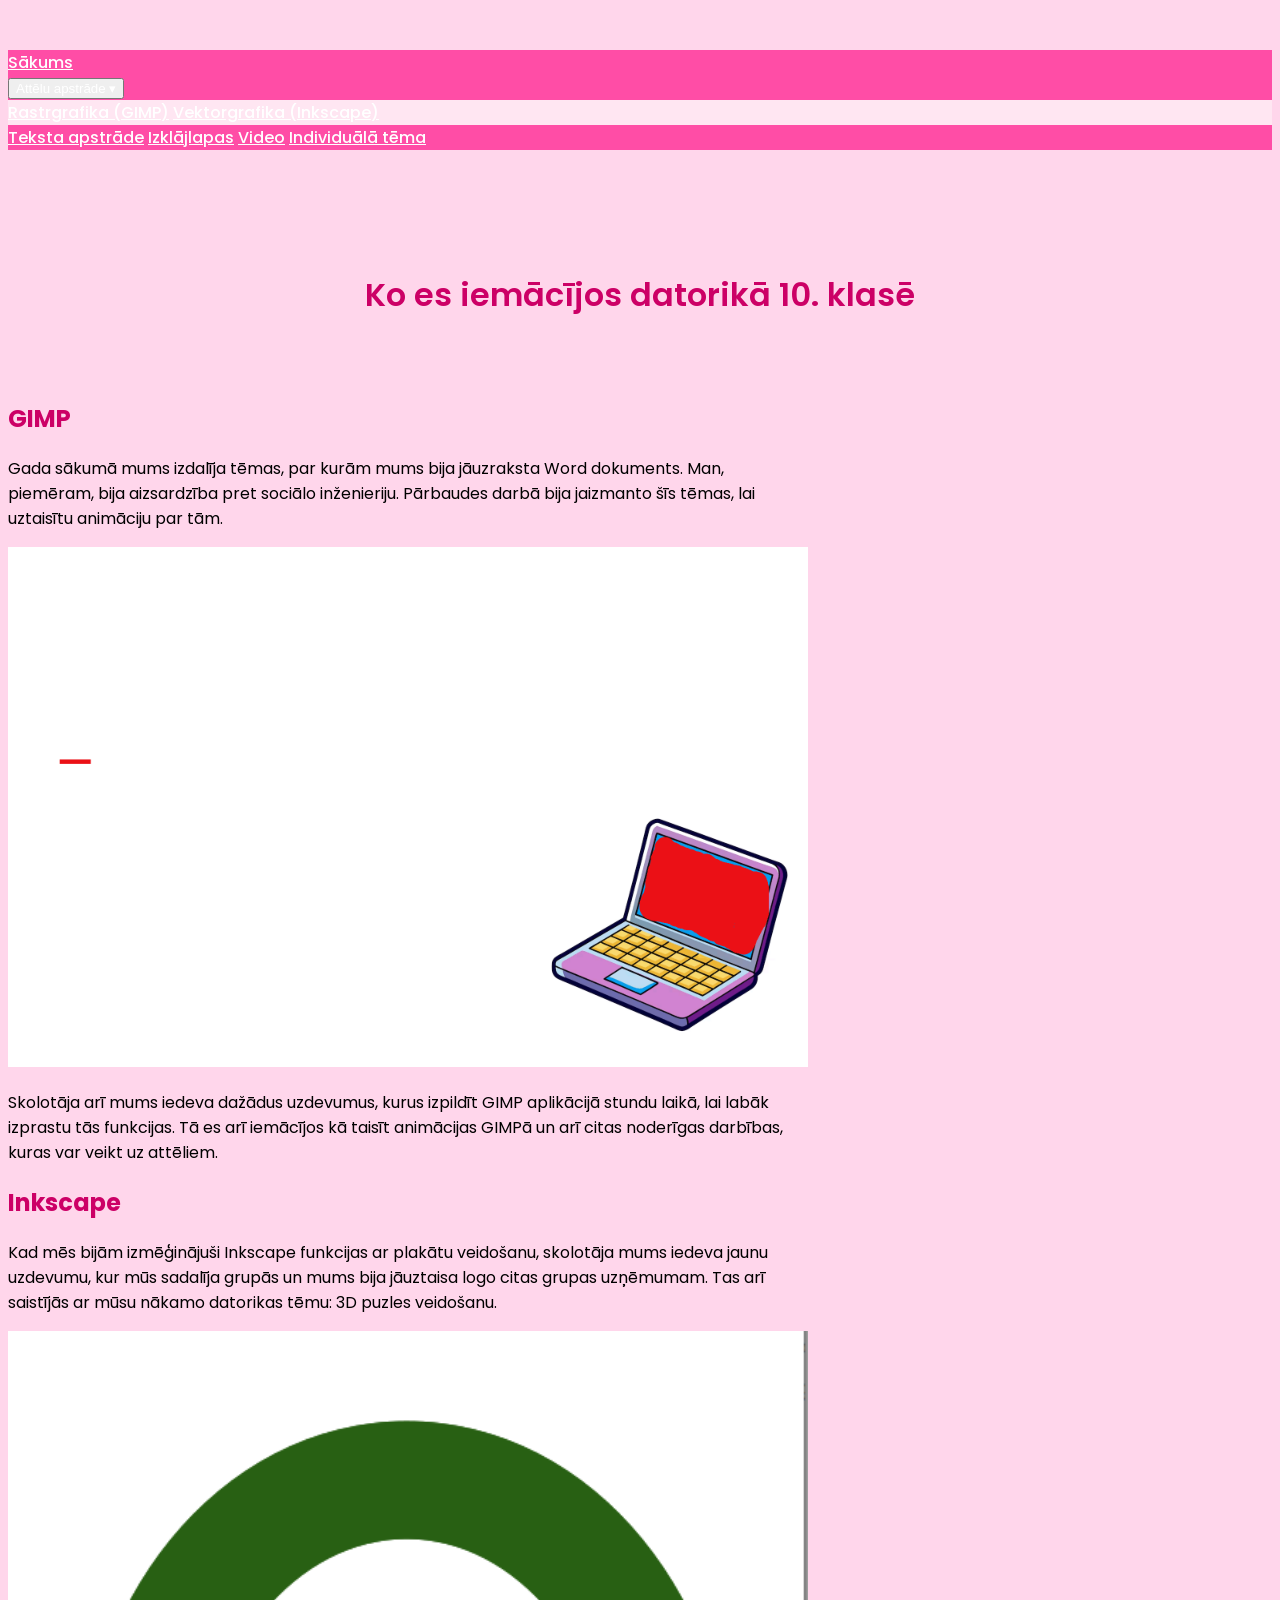
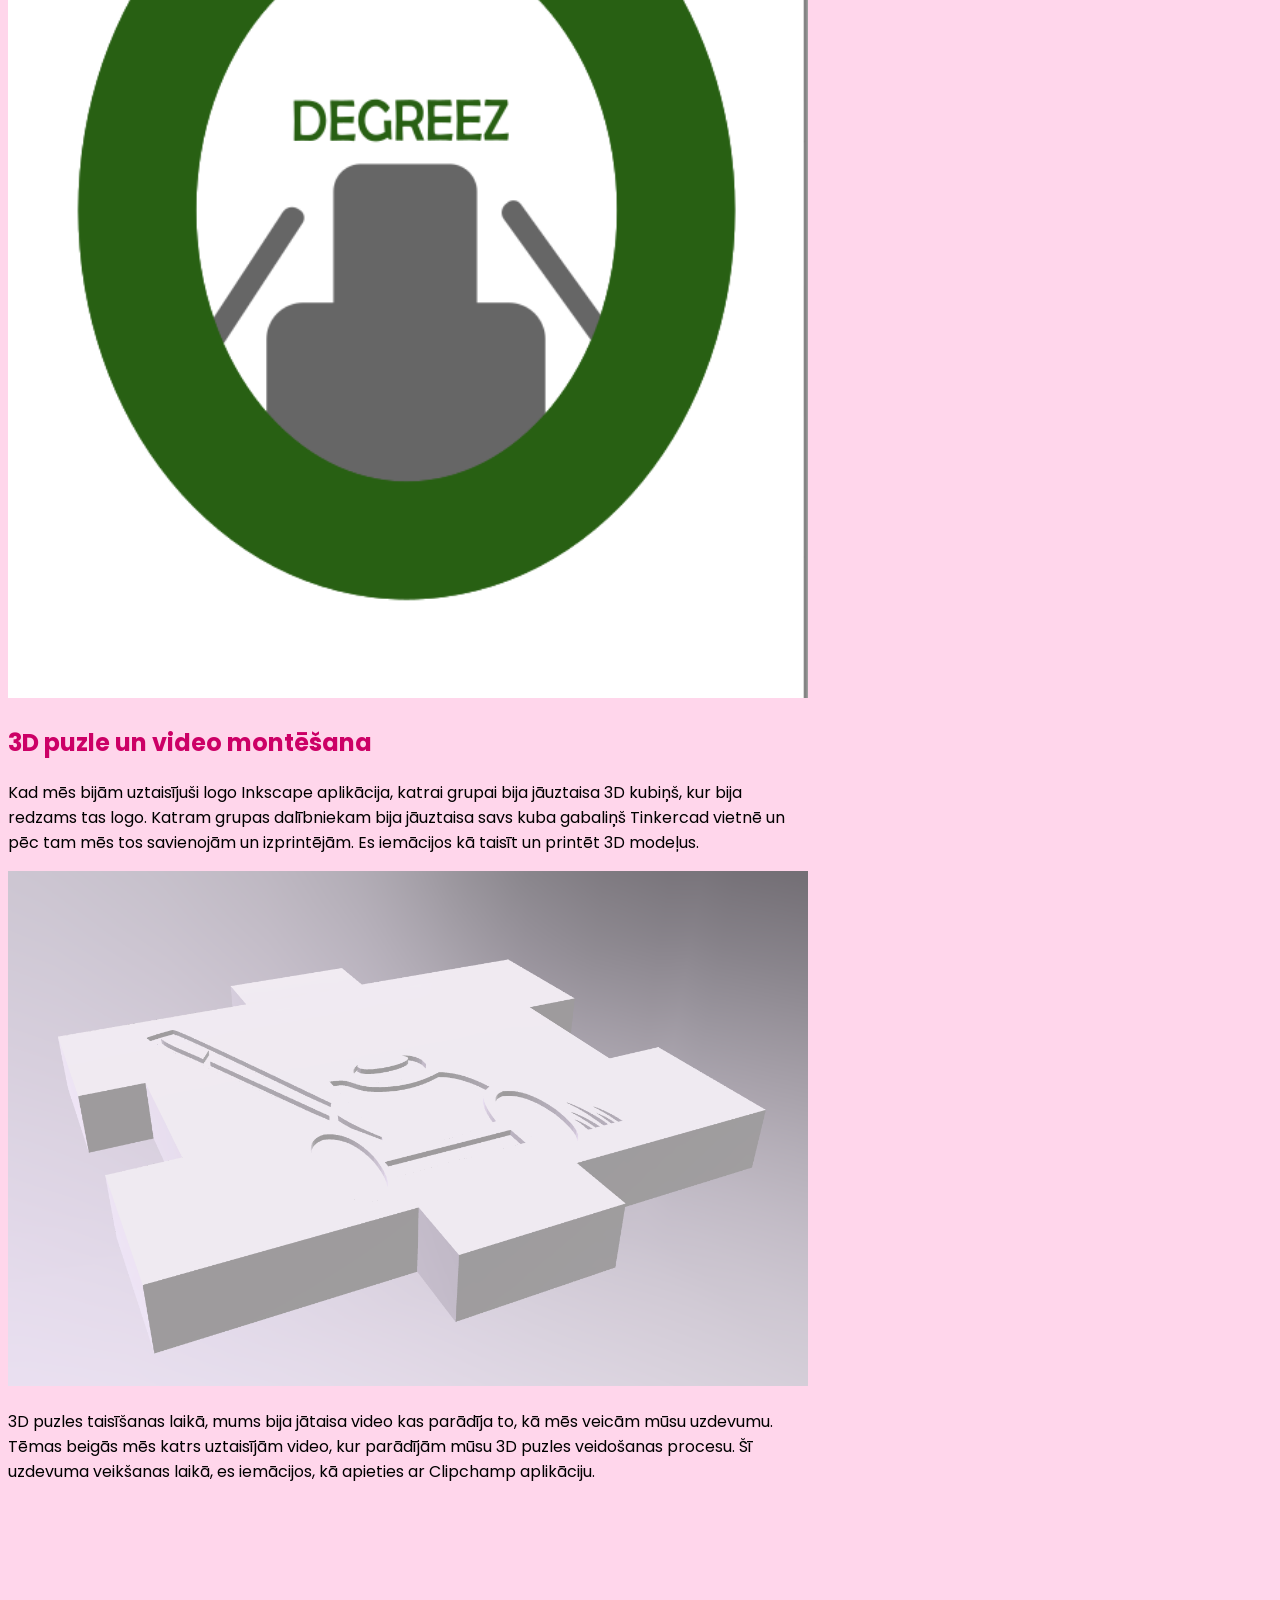
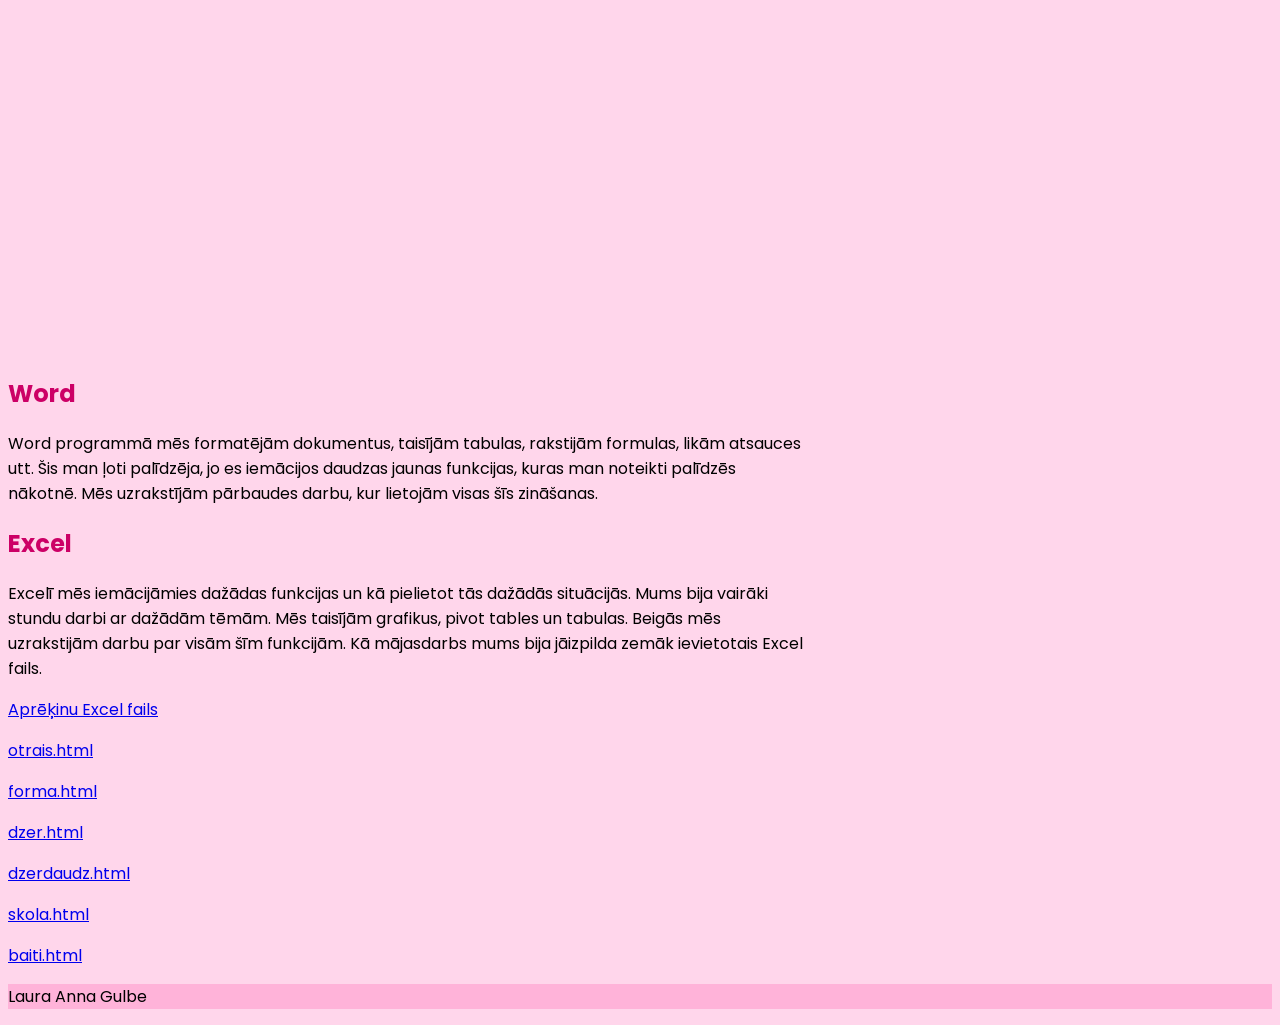
<file: index.html>
<!DOCTYPE html>
<html lang="lv">
<head>
<title>Laura - Datorika 10.klase</title>
<meta charset="UTF-8">
<meta name="viewport" content="width=device-width, initial-scale=1">

<link rel="stylesheet" href="https://www.w3schools.com/w3css/5/w3.css">

<link rel="stylesheet" href="https://fonts.googleapis.com/css2?family=Poppins:wght@300;400;600&display=swap">
<link rel="stylesheet" href="CSS/mansStils.css">

<style>
body {
  margin-top: 50px;
}
</style>

</head>

<body>

<!-- Menu -->
<div class="w3-top">
  <div class="w3-bar custom-nav">

    <a href="#" class="w3-bar-item w3-button">Sākums</a>

    <!-- Dropdown -->
    <div class="w3-dropdown-hover">
      <button class="w3-button">Attēlu apstrāde ▾</button>
      <div class="w3-dropdown-content w3-bar-block w3-pink">
        <a href="#gimp" class="w3-bar-item w3-button">Rastrgrafika (GIMP)</a>
        <a href="#inkscape" class="w3-bar-item w3-button">Vektorgrafika (Inkscape)</a>
      </div>
    </div>

    <a href="#word" class="w3-bar-item w3-button">Teksta apstrāde</a>
    <a href="#excel" class="w3-bar-item w3-button">Izklājlapas</a>
    <a href="#video" class="w3-bar-item w3-button">Video</a>

    <a href="otrais.html" class="w3-bar-item w3-button">Individuālā tēma</a>

  </div>
</div>

<!-- Header text -->
<header>
<h1>Ko es iemācījos datorikā 10. klasē</h1>
</header>

<!-- GIMP -->
<div id="gimp" class="w3-content w3-padding-64" style="max-width:800px">
<h2 class="w3-center section-title">GIMP</h2>

<p>Gada sākumā mums izdalīja tēmas, par kurām mums bija jāuzraksta Word dokuments. Man, piemēram, bija aizsardzība pret sociālo inženieriju. Pārbaudes darbā bija jaizmanto šīs tēmas, lai uztaisītu animāciju par tām. </p>
<div style="text-align:center;">
  <img src="Images/animacija gimp.gif" style="width:100%" class="w3-margin-top">
</div>
<p>Skolotāja arī mums iedeva dažādus uzdevumus, kurus izpildīt GIMP aplikācijā stundu laikā, lai labāk izprastu tās funkcijas. Tā es arī iemācījos kā taisīt animācijas GIMPā un arī citas noderīgas darbības, kuras var veikt uz attēliem. </p>
</div>

<!-- Inkscape -->
<div id="inkscape" class="w3-content w3-padding-64" style="max-width:800px">
<h2 class="w3-center section-title">Inkscape</h2>

<p>Kad mēs bijām izmēģinājuši Inkscape funkcijas ar plakātu veidošanu, skolotāja mums iedeva jaunu uzdevumu, kur mūs sadalīja grupās un mums bija jāuztaisa logo citas grupas uzņēmumam. Tas arī saistījās ar mūsu nākamo datorikas tēmu: 3D puzles veidošanu.</p>
<div style="text-align:center;">
  <img src="Images/degreez.png" style="width:100%" class="w3-margin-top">
</div>
</div>

<!-- Video -->
<div id="video" class="w3-content w3-padding-64" style="max-width:800px">
<h2 class="w3-center section-title">3D puzle un video montēšana</h2>

<p>Kad mēs bijām uztaisījuši logo Inkscape aplikācija, katrai grupai bija jāuztaisa 3D kubiņš, kur bija redzams tas logo. Katram grupas dalībniekam bija jāuztaisa savs kuba gabaliņš Tinkercad vietnē un pēc tam mēs tos savienojām un izprintējām. Es iemācijos kā taisīt un printēt 3D modeļus. </p>
<div style="text-align:center;">
  <img src="Images/gabalins.png" style="width:100%" class="w3-margin-top">
</div>
<p>3D puzles taisīšanas laikā, mums bija jātaisa video kas parādīja to, kā mēs veicām mūsu uzdevumu. Tēmas beigās mēs katrs uztaisījām video, kur parādījām mūsu 3D puzles veidošanas procesu. Šī uzdevuma veikšanas laikā, es iemācijos, kā apieties ar Clipchamp aplikāciju.</p>
<div class="w3-center">
<iframe src="https://www.youtube.com/embed/5rHNWwRowMo?si=zs0S5zMl4u5hb5Gb" title="YouTube video player" frameborder="0" allow="accelerometer; autoplay; clipboard-write; encrypted-media; gyroscope; picture-in-picture; web-share" referrerpolicy="strict-origin-when-cross-origin" style="width:100%; height:450px;" allowfullscreen></iframe>
</div>
</div>

<!-- Word -->
<div id="word" class="w3-content w3-padding-64" style="max-width:800px">
<h2 class="w3-center section-title">Word</h2>

<p>Word programmā mēs formatējām dokumentus, taisījām tabulas, rakstijām formulas, likām atsauces utt. Šis man ļoti palīdzēja, jo es iemācijos daudzas jaunas funkcijas, kuras man noteikti palīdzēs nākotnē. Mēs uzrakstījām pārbaudes darbu, kur lietojām visas šīs zināšanas. </p>
</div>

<!-- Excel -->
<div id="excel" class="w3-content w3-padding-64" style="max-width:800px">
<h2 class="w3-center section-title">Excel</h2>

<p>Excelī mēs iemācijāmies dažādas funkcijas un kā pielietot tās dažādās situācijās. Mums bija vairāki stundu darbi ar dažādām tēmām. Mēs taisījām grafikus, pivot tables un tabulas. Beigās mēs uzrakstijām darbu par visām šīm funkcijām. Kā mājasdarbs mums bija jāizpilda zemāk ievietotais Excel fails.</p>
<a href="JS/aprēķini_1.xlsx" download="aprēķini_1.xslx">Aprēķinu Excel fails</a>
</div>

<p><a href="otrais.html">otrais.html</a></p>
<p><a href="JS/forma.html">forma.html</a></p>
<p><a href="JS/dzer.html">dzer.html</a></p>
<p><a href="JS/dzerdaudz.html">dzerdaudz.html</a></p>
<p><a href="skola.html">skola.html</a></p>
<p><a href="baiti.html">baiti.html</a></p>

<!-- Footer -->
<footer class="w3-center w3-padding-32" style="background:#ffb3d9">
<p>Laura Anna Gulbe</p>
</footer>

</body>
</html>
</file>
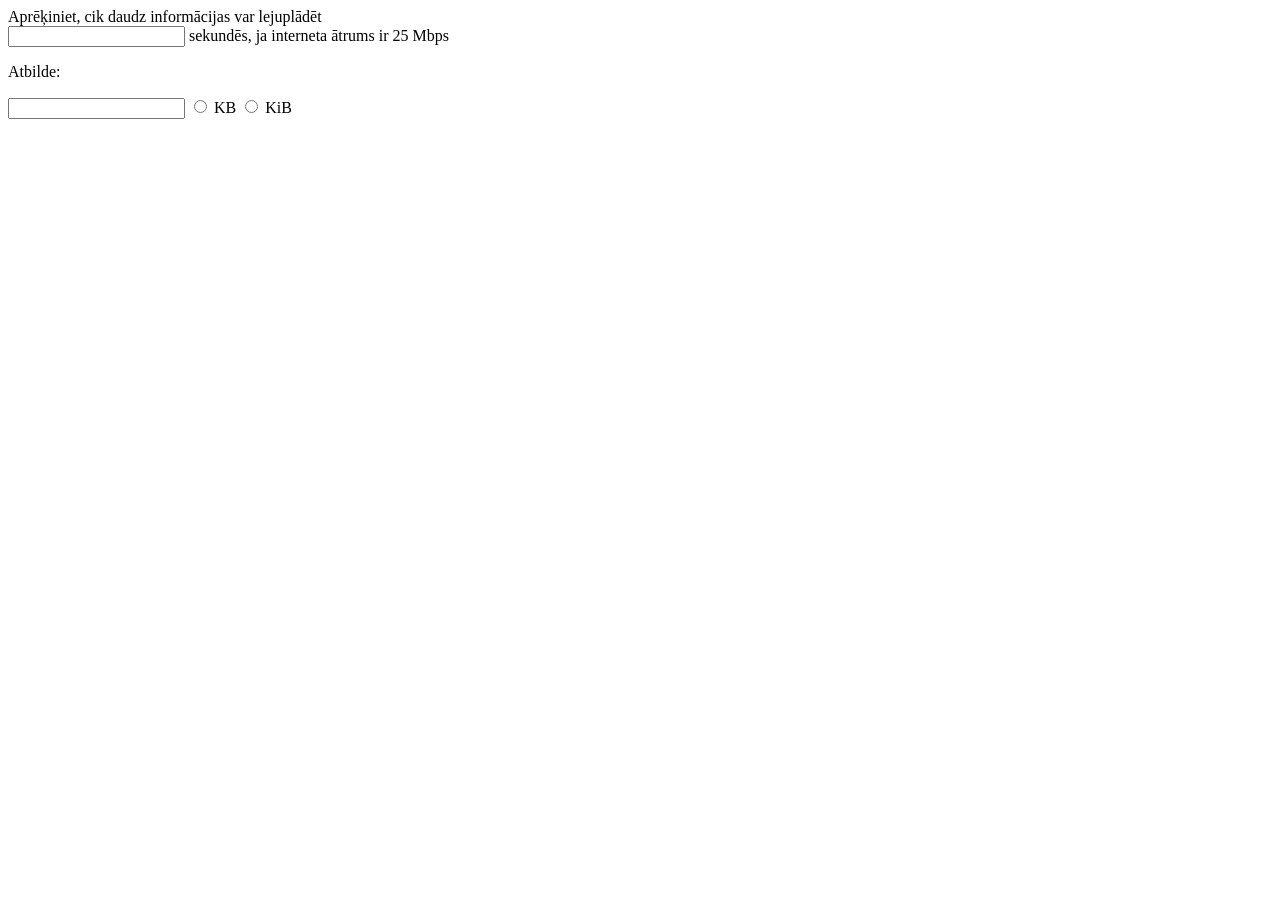
<file: baiti.html>
<!DOCTYPE html>
<!--
Click nbfs://nbhost/SystemFileSystem/Templates/Licenses/license-default.txt to change this license
Click nbfs://nbhost/SystemFileSystem/Templates/ClientSide/html.html to edit this template
-->
<html>
    <head>
        <title>baiti</title>
        <meta charset="UTF-8">
        <meta name="viewport" content="width=device-width, initial-scale=1.0">
    </head>
    <body>
        <form>
            <label for="sek">Aprēķiniet, cik daudz informācijas var lejuplādēt</label><br>
           <input type="number">
           <label>sekundēs, ja interneta ātrums ir 25 Mbps</label><br>
           <p>Atbilde:</p>
           <input type="number" id="cik">
           <input type="radio" id="KB">
           <label for="KB">KB</label>
           <input type="radio" id="KiB">
           <label for="KiB">KiB</label><br><br>
        </form>
    </body>
</html>
</file>
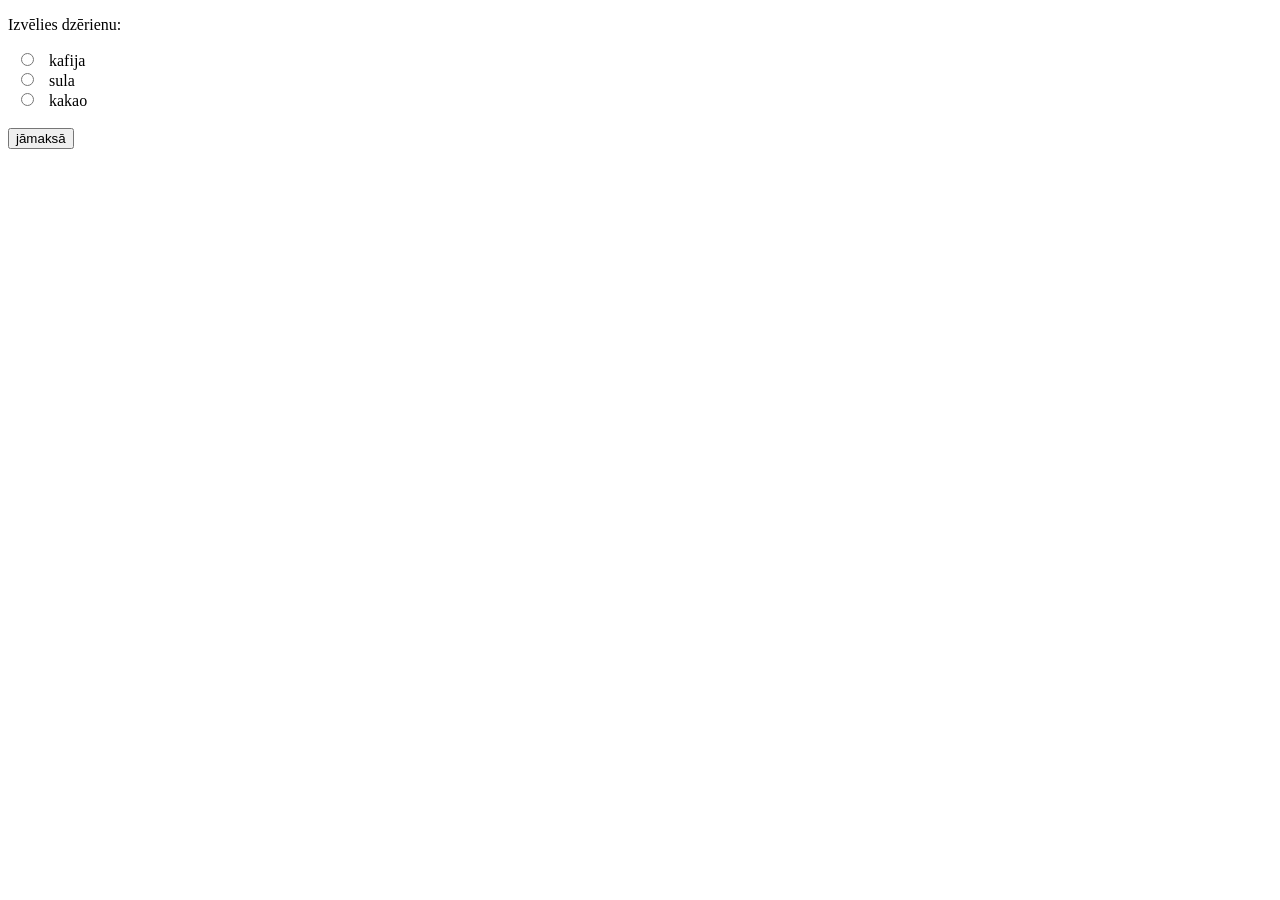
<file: dzer.html>
<!DOCTYPE html>
<html lang="lv">
<html>
<head>
<meta charset="UTF-8">
<meta name="viewport" content="width=device-width, initial-scale=1">
</head>
<body>
<script>
function maksa(){
	let dz = document.getElementsByName('drink');
    for(i = 0; i < dz.length; i++) {
       if(dz[i].checked)
      	document.getElementById("poga").value=dz[i].value;
	}
 }   
</script>
<p>Izvēlies dzērienu:</p>
<form>
  <input type="radio" id="kafija" name="drink" value="3.60">
  <label for="kafija">kafija</label><br>
  <input type="radio" id="sula" name="drink" value="2.50">
  <label for="sula">sula</label><br>
  <input type="radio" id="kakao" name="drink" value="3.20">
  <label for="kakao">kakao</label><br><br>
  <input type="button" id="poga" value="jāmaksā" onclick="maksa()">
</form> 
</body>
</html>
</file>
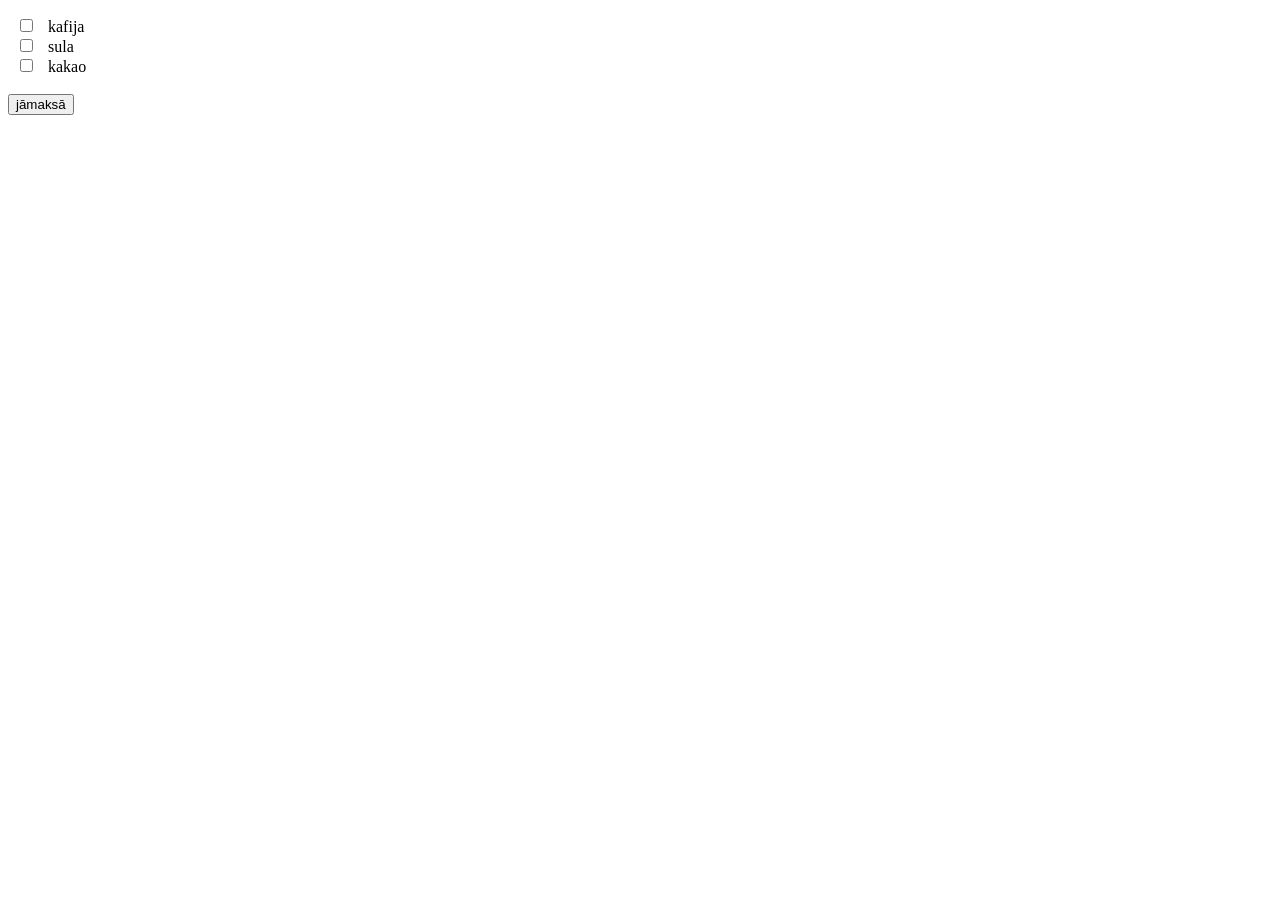
<file: dzerdaudz.html>
<!DOCTYPE html>
<html lang="lv">
<html>
<head>
<meta charset="UTF-8">
<meta name="viewport" content="width=device-width, initial-scale=1">
</head>
<body>
<script>
function maksa(){
	let dz = document.getElementsByTagName('input');
    let sum=0;
    for(i = 0; i < dz.length-1; i++) {
       if(dz[i].checked) sum+=Number(dz[i].value);
    }
    document.getElementById("maksa").innerHTML="Jāmaksā "+sum;
 }   
</script>
<p id="maksa"></p>
<form>
  <input type="checkbox" id="kafija" name="kafija" value="3.60">
  <label for="kafija">kafija</label><br>
  <input type="checkbox" id="sula"  name="sula" value="2.50">
  <label for="sula">sula</label><br>
  <input type="checkbox" id="kakao" name="kakao" value="3.20">
  <label for="kakao">kakao</label><br><br>
  <input type="button" id="poga" value="jāmaksā" onclick="maksa()">
</form> 
</body>
</html>
</file>
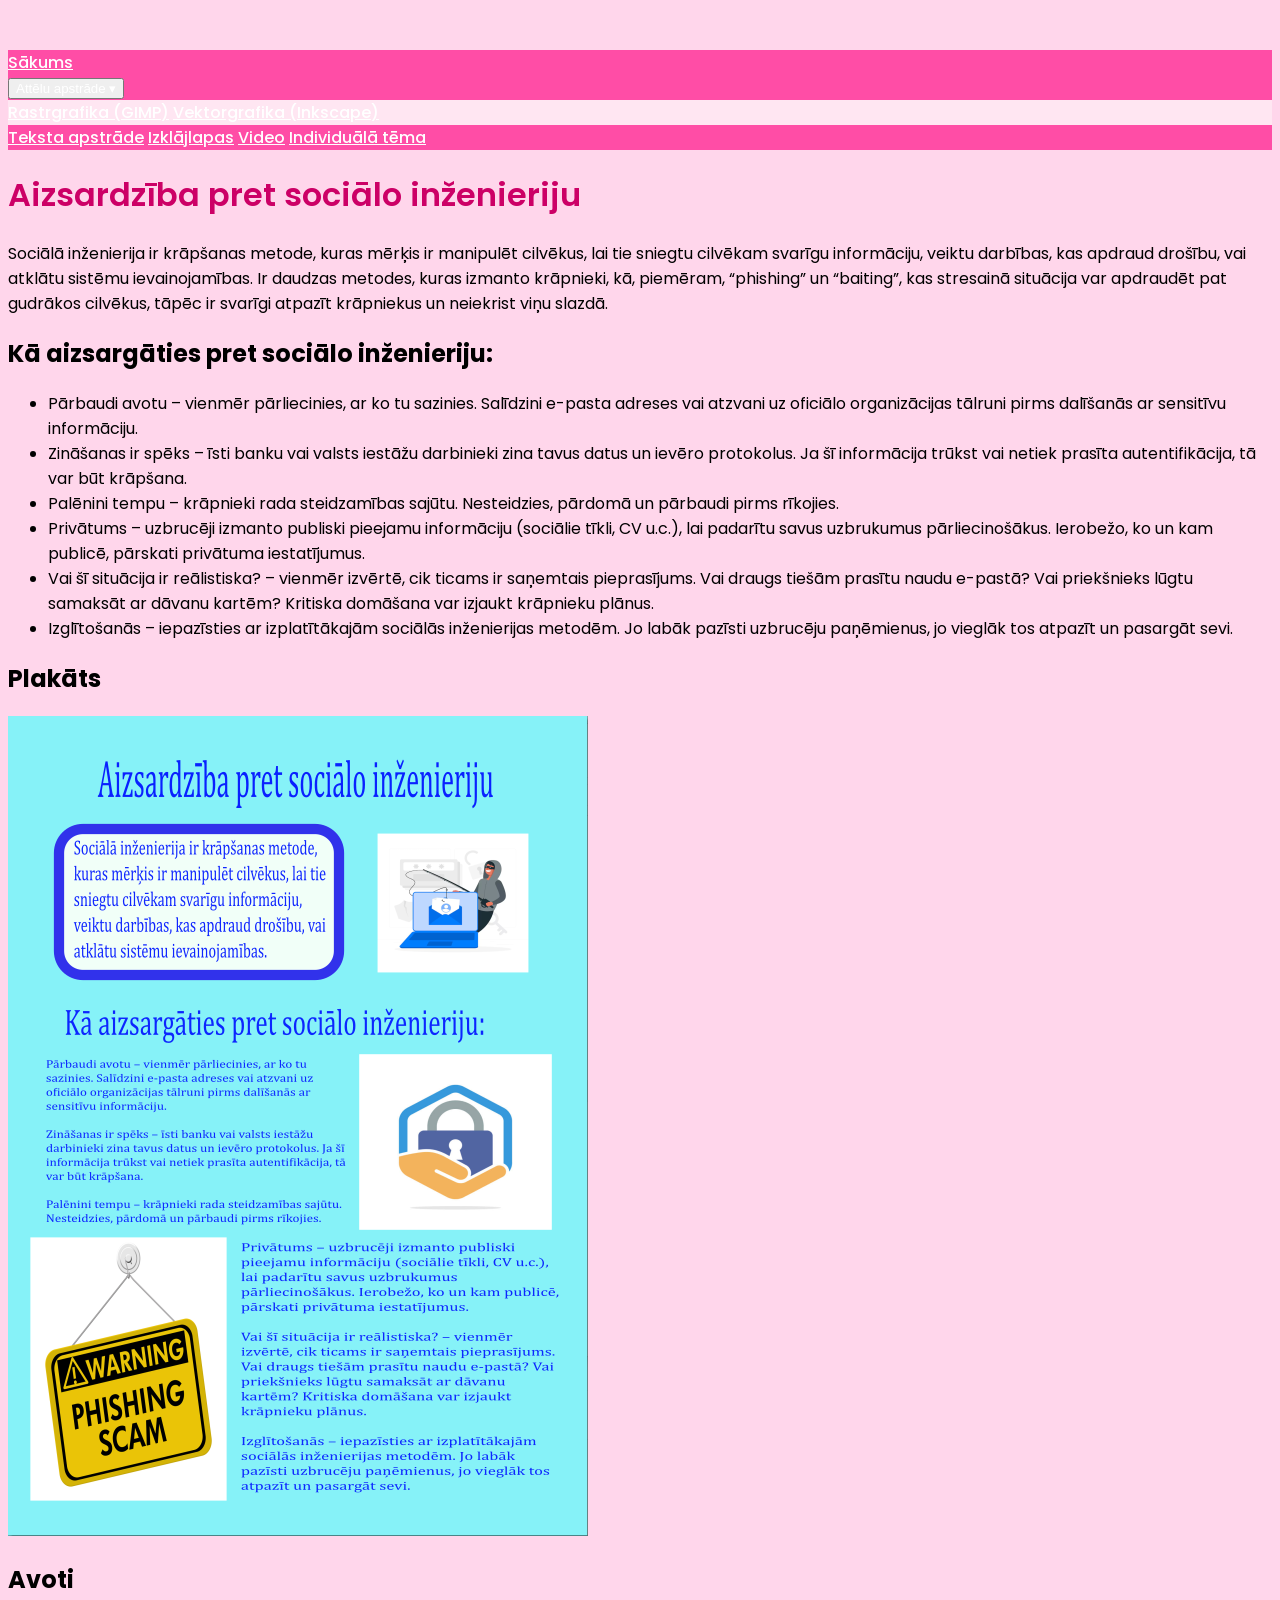
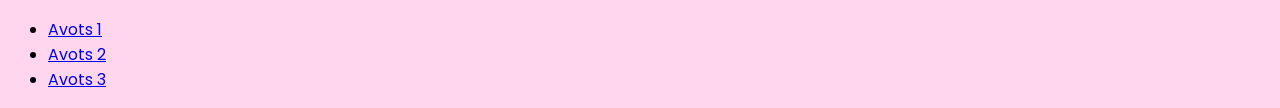
<file: otrais.html>
<!DOCTYPE html>
<!--
Click nbfs://nbhost/SystemFileSystem/Templates/Licenses/license-default.txt to change this license
Click nbfs://nbhost/SystemFileSystem/Templates/ClientSide/html.html to edit this template
-->
<html>
    <head>
        <link rel="stylesheet" href="CSS/mansStils.css">
        <title>otrais</title>
        <meta charset="UTF-8">
        <meta name="viewport" content="width=device-width, initial-scale=1.0">
        <link rel="stylesheet" href="https://www.w3schools.com/w3css/5/w3.css">

<link rel="stylesheet" href="https://fonts.googleapis.com/css2?family=Poppins:wght@300;400;600&display=swap">
<link rel="stylesheet" href="CSS/mansStils.css">

<style>
body {
  margin-top: 50px;
}
</style>
    </head>
    <body>
        <div class="w3-top">
  <div class="w3-bar custom-nav">

    <a href="#" class="w3-bar-item w3-button">Sākums</a>

    <!-- Dropdown -->
    <div class="w3-dropdown-hover">
      <button class="w3-button">Attēlu apstrāde ▾</button>
      <div class="w3-dropdown-content w3-bar-block w3-pink">
        <a href="index.html#gimp" class="w3-bar-item w3-button">Rastrgrafika (GIMP)</a>
        <a href="index.html#inkscape" class="w3-bar-item w3-button">Vektorgrafika (Inkscape)</a>
      </div>
    </div>

    <a href="index.html#word" class="w3-bar-item w3-button">Teksta apstrāde</a>
    <a href="index.html#excel" class="w3-bar-item w3-button">Izklājlapas</a>
    <a href="index.html#video" class="w3-bar-item w3-button">Video</a>
    <a href="otrais.html" class="w3-bar-item w3-button">Individuālā tēma</a>


  </div>
</div>
        <h1>Aizsardzība pret sociālo inženieriju</h1>

<section>
  <p>Sociālā inženierija ir krāpšanas metode, kuras mērķis ir manipulēt cilvēkus, lai tie sniegtu cilvēkam svarīgu informāciju, veiktu darbības, kas apdraud drošību, vai atklātu sistēmu ievainojamības.

Ir daudzas metodes, kuras izmanto krāpnieki, kā, piemēram, “phishing” un “baiting”, kas stresainā situācija var apdraudēt pat gudrākos cilvēkus, tāpēc ir svarīgi atpazīt krāpniekus un neiekrist viņu slazdā.</p>

<h2>Kā aizsargāties pret sociālo inženieriju​: </h2>
<ul>

<li>Pārbaudi avotu – vienmēr pārliecinies, ar ko tu sazinies. Salīdzini e-pasta adreses vai atzvani uz oficiālo organizācijas tālruni pirms dalīšanās ar sensitīvu informāciju. </li>

<li>Zināšanas ir spēks – īsti banku vai valsts iestāžu darbinieki zina tavus datus un ievēro protokolus. Ja šī informācija trūkst vai netiek prasīta autentifikācija, tā var būt krāpšana. </li>

<li>Palēnini tempu – krāpnieki rada steidzamības sajūtu. Nesteidzies, pārdomā un pārbaudi pirms rīkojies. </li>

<li>Privātums – uzbrucēji izmanto publiski pieejamu informāciju (sociālie tīkli, CV u.c.), lai padarītu savus uzbrukumus pārliecinošākus. Ierobežo, ko un kam publicē, pārskati privātuma iestatījumus. </li>

<li>Vai šī situācija ir reālistiska? – vienmēr izvērtē, cik ticams ir saņemtais pieprasījums. Vai draugs tiešām prasītu naudu e-pastā? Vai priekšnieks lūgtu samaksāt ar dāvanu kartēm? Kritiska domāšana var izjaukt krāpnieku plānus.</li> 

<li>Izglītošanās – iepazīsties ar izplatītākajām sociālās inženierijas metodēm. Jo labāk pazīsti uzbrucēju paņēmienus, jo vieglāk tos atpazīt un pasargāt sevi.</li>
    </ul>
</section>

<section>
  <h2>Plakāts</h2>
  <img src="Images/plakats.png" alt="Plakāts">
</section>
    <h2>Avoti</h2>
<ul>
  <li><a href="https://www.cmu.edu/iso/aware/dont-take-the-bait/social-engineering.html" target="_blank">Avots 1</a></li>
  <li><a href="https://www.terranovasecurity.com/blog/examples-of-social-engineering-attacks" target="_blank">Avots 2</a></li>
  <li><a href="https://blogs.stickmancyber.com/cybersecurity-blog/6-ways-to-prevent-social-engineering-attacks" target="_blank">Avots 3</a></li>
</ul>
    </body>
</html>
</file>
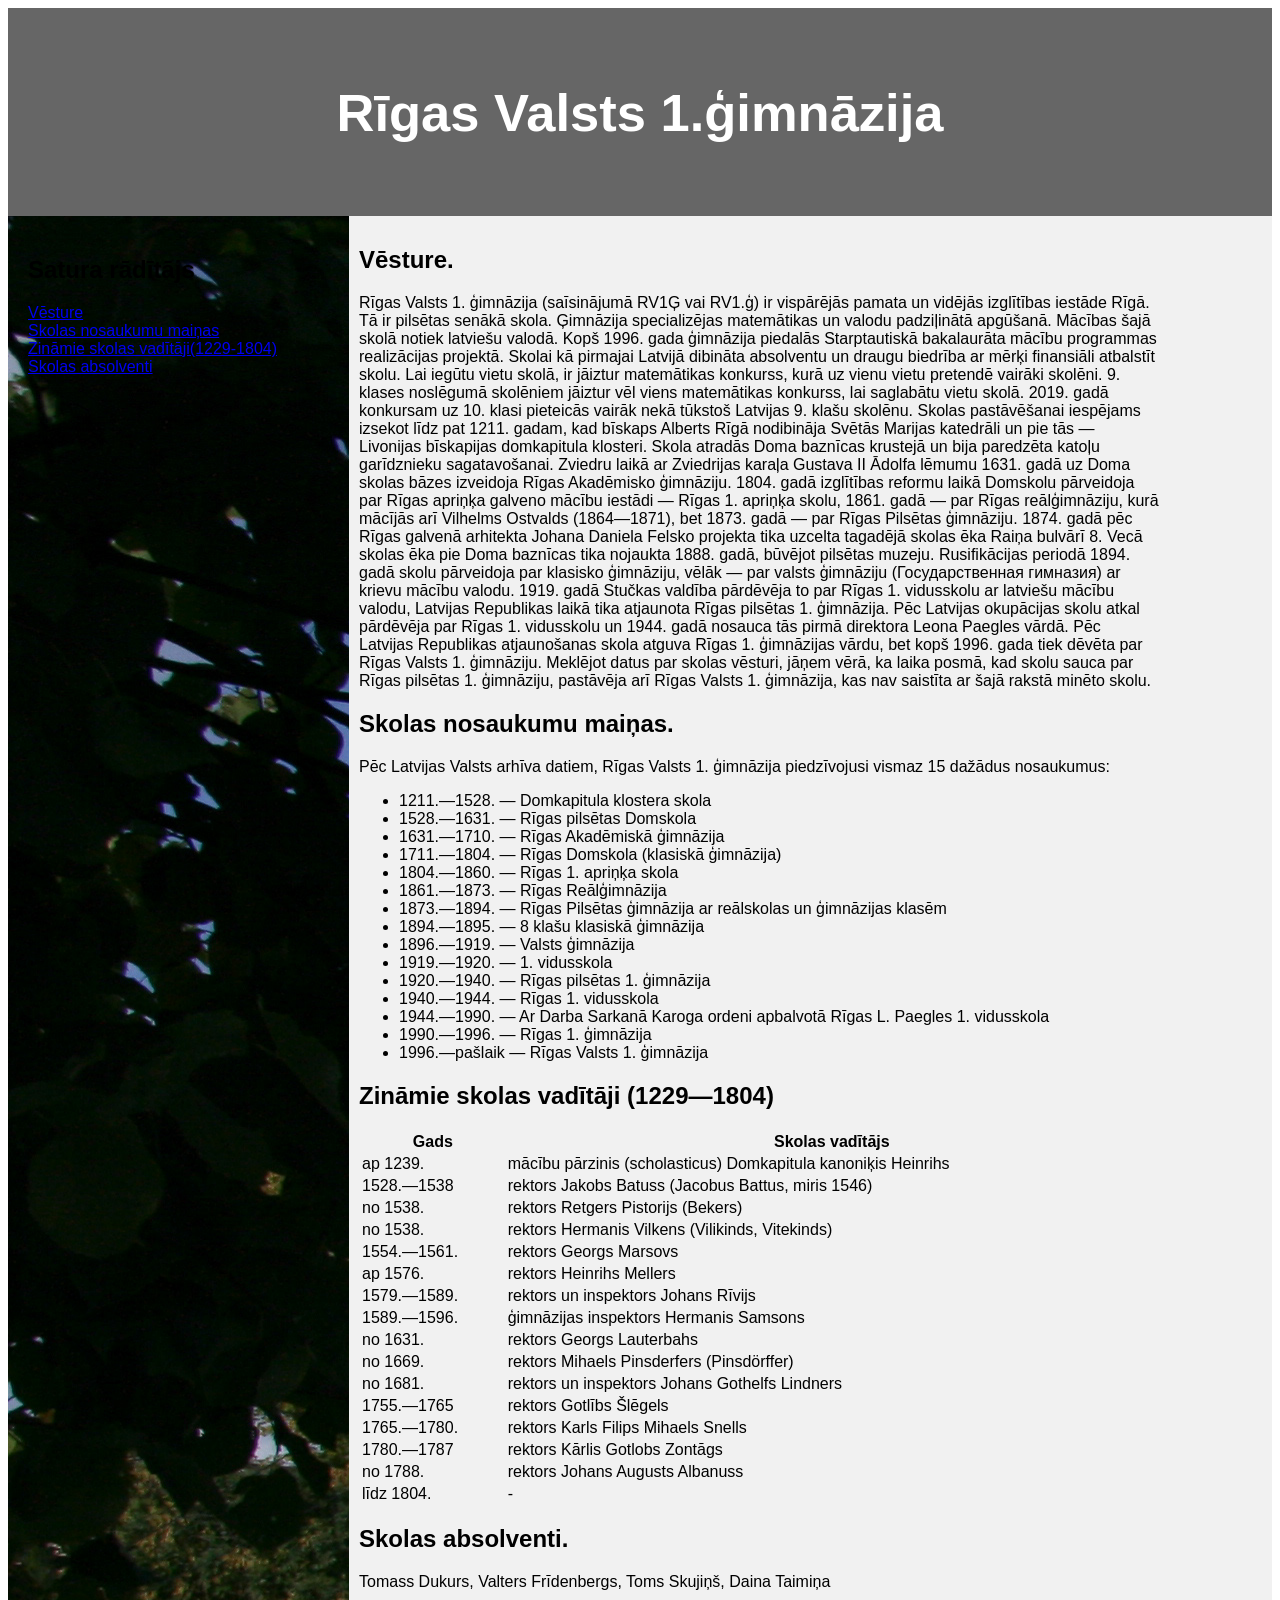
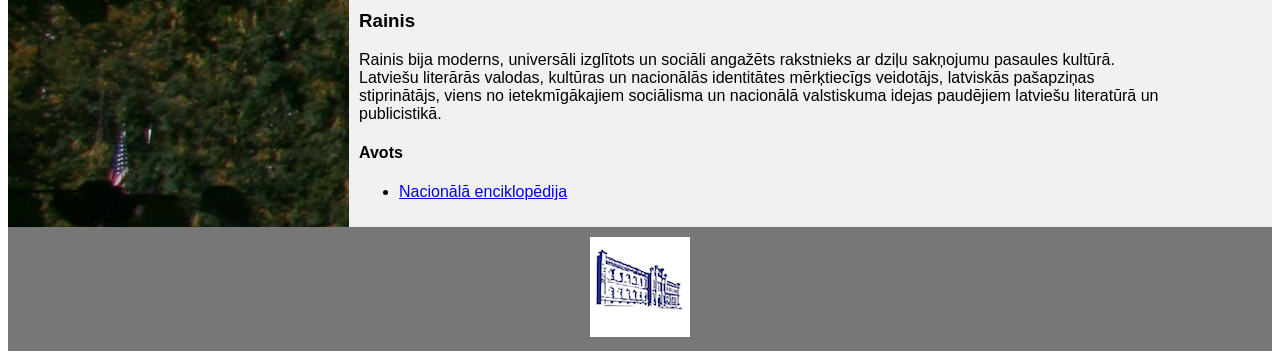
<file: skola.html>
<!DOCTYPE html>
<!--
Click nbfs://nbhost/SystemFileSystem/Templates/Licenses/license-default.txt to change this license
Click nbfs://nbhost/SystemFileSystem/Templates/ClientSide/html.html to edit this template
-->

<html lang="en">
<head>
<title>CSS Template</title>
<meta charset="utf-8">
<meta name="viewport" content="width=device-width, initial-scale=1">
<style>
* {
  box-sizing: border-box;
}

body {
  font-family: Arial, Helvetica, sans-serif;
}

/* Style the header */
header {
  background-color: #666;
  padding: 30px;
  text-align: center;
  font-size: 35px;
  color: white;
}

/* Container for flexboxes */
section {
  display: -webkit-flex;
  display: flex;
}

/* Style the navigation menu */
nav {
  -webkit-flex: 1;
  -ms-flex: 1;
  flex: 1;
  background: #ccc;
  padding: 20px;
  background-image: url('Images/skola.jpg');
  background-repeat: repeat-3;
}

/* Style the list inside the menu */
nav ul {
  list-style-type: none;
  padding: 0;
}

/* Style the content */
article {
  -webkit-flex: 3;
  -ms-flex: 3;
  flex: 3;
  background-color: #f1f1f1;
  padding: 10px;
}

/* Style the footer */
footer {
  background-color: #777;
  padding: 10px;
  text-align: center;
  color: white;
}

/* Responsive layout - makes the menu and the content (inside the section) sit on top of each other instead of next to each other */
@media (max-width: 600px) {
  section {
    -webkit-flex-direction: column;
    flex-direction: column;
  }

table, th, td {
  border:1px solid black;
}
</style>
</head>
<body>

<header>
  <h2>Rīgas Valsts 1.ģimnāzija</h2>
</header>

<section>
  <nav>
      <h2>Satura rādītājs</h2>
    <ul>
      <li><a href="#vesture">Vēsture</a></li>
      <li><a href="#nosaukumi">Skolas nosaukumu maiņas</a></li>
      <li><a href="#vaditaji">Zināmie skolas vadītāji(1229-1804)</a></li>
      <li><a href="#absolventi">Skolas absolventi</a></li>
    </ul>
  </nav>
  
  <article>
<div id="vesture" class="w3-content w3-padding-64" style="max-width:800px">
      <h2>Vēsture.</h2> 
<p>Rīgas Valsts 1. ģimnāzija (saīsinājumā RV1Ģ vai RV1.ģ) ir vispārējās pamata un vidējās izglītības iestāde Rīgā. Tā ir pilsētas senākā skola. Ģimnāzija specializējas matemātikas un valodu padziļinātā apgūšanā. Mācības šajā skolā notiek latviešu valodā. Kopš 1996. gada ģimnāzija piedalās Starptautiskā bakalaurāta mācību programmas realizācijas projektā. Skolai kā pirmajai Latvijā dibināta absolventu un draugu biedrība ar mērķi finansiāli atbalstīt skolu. Lai iegūtu vietu skolā, ir jāiztur matemātikas konkurss, kurā uz vienu vietu pretendē vairāki skolēni. 9. klases noslēgumā skolēniem jāiztur vēl viens matemātikas konkurss, lai saglabātu vietu skolā. 2019. gadā konkursam uz 10. klasi pieteicās vairāk nekā tūkstoš Latvijas 9. klašu skolēnu.
Skolas pastāvēšanai iespējams izsekot līdz pat 1211. gadam, kad bīskaps Alberts Rīgā nodibināja Svētās Marijas katedrāli un pie tās — Livonijas bīskapijas domkapitula klosteri. Skola atradās Doma baznīcas krustejā un bija paredzēta katoļu garīdznieku sagatavošanai. Zviedru laikā ar Zviedrijas karaļa Gustava II Ādolfa lēmumu 1631. gadā uz Doma skolas bāzes izveidoja Rīgas Akadēmisko ģimnāziju. 1804. gadā izglītības reformu laikā Domskolu pārveidoja par Rīgas apriņķa galveno mācību iestādi — Rīgas 1. apriņķa skolu, 1861. gadā — par Rīgas reālģimnāziju, kurā mācījās arī Vilhelms Ostvalds (1864—1871), bet 1873. gadā — par Rīgas Pilsētas ģimnāziju. 1874. gadā pēc Rīgas galvenā arhitekta Johana Daniela Felsko projekta tika uzcelta tagadējā skolas ēka Raiņa bulvārī 8. Vecā skolas ēka pie Doma baznīcas tika nojaukta 1888. gadā, būvējot pilsētas muzeju. Rusifikācijas periodā 1894. gadā skolu pārveidoja par klasisko ģimnāziju, vēlāk — par valsts ģimnāziju (Государственная гимназия) ar krievu mācību valodu. 1919. gadā Stučkas valdība pārdēvēja to par Rīgas 1. vidusskolu ar latviešu mācību valodu, Latvijas Republikas laikā tika atjaunota Rīgas pilsētas 1. ģimnāzija. Pēc Latvijas okupācijas skolu atkal pārdēvēja par Rīgas 1. vidusskolu un 1944. gadā nosauca tās pirmā direktora Leona Paegles vārdā. Pēc Latvijas Republikas atjaunošanas skola atguva Rīgas 1. ģimnāzijas vārdu, bet kopš 1996. gada tiek dēvēta par Rīgas Valsts 1. ģimnāziju. Meklējot datus par skolas vēsturi, jāņem vērā, ka laika posmā, kad skolu sauca par Rīgas pilsētas 1. ģimnāziju, pastāvēja arī Rīgas Valsts 1. ģimnāzija, kas nav saistīta ar šajā rakstā minēto skolu.
</p>
<div id="nosaukumi" class="w3-content w3-padding-64" style="max-width:800px">
<h2>Skolas nosaukumu maiņas.</h2>
<p>Pēc Latvijas Valsts arhīva datiem, Rīgas Valsts 1. ģimnāzija piedzīvojusi vismaz 15 dažādus nosaukumus:</p>
<ul>
    <li>1211.—1528. — Domkapitula klostera skola</li>
    <li>1528.—1631. — Rīgas pilsētas Domskola</li>
<li>1631.—1710. — Rīgas Akadēmiskā ģimnāzija</li>
<li>1711.—1804. — Rīgas Domskola (klasiskā ģimnāzija)</li>
<li>1804.—1860. — Rīgas 1. apriņķa skola</li>
<li>1861.—1873. — Rīgas Reālģimnāzija</li>
<li>1873.—1894. — Rīgas Pilsētas ģimnāzija ar reālskolas un ģimnāzijas klasēm</li>
<li>1894.—1895. — 8 klašu klasiskā ģimnāzija</li>
<li>1896.—1919. — Valsts ģimnāzija</li>
<li>1919.—1920. — 1. vidusskola</li>
<li>1920.—1940. — Rīgas pilsētas 1. ģimnāzija</li>
<li>1940.—1944. — Rīgas 1. vidusskola</li>
<li>1944.—1990. — Ar Darba Sarkanā Karoga ordeni apbalvotā Rīgas L. Paegles 1. vidusskola</li>
<li>1990.—1996. — Rīgas 1. ģimnāzija</li>
<li>1996.—pašlaik — Rīgas Valsts 1. ģimnāzija</li>
</ul>
</div>
<div id="vaditaji" class="w3-content w3-padding-64" style="max-width:800px">
<h2>Zināmie skolas vadītāji (1229—1804)</h2>
<table style="width:100%">
  <tr>
    <th>Gads</th>
    <th>Skolas vadītājs</th>
  </tr>
  <tr>
    <td>ap 1239. </td>
    <td>mācību pārzinis (scholasticus) Domkapitula kanoniķis Heinrihs</td>
  </tr>
   <tr>
    <td>1528.—1538</td>
    <td>rektors Jakobs Batuss (Jacobus Battus, miris 1546)</td>
  </tr>
   <tr>
    <td>no 1538.</td>
    <td>rektors Retgers Pistorijs (Bekers)</td>
  </tr>
   <tr>
    <td>no 1538. </td>
    <td>rektors Hermanis Vilkens (Vilikinds, Vitekinds)</td>
  </tr>
   <tr>
    <td>1554.—1561. </td>
    <td>rektors Georgs Marsovs</td>
   </tr>
    <tr>
    <td>ap 1576. </td>
    <td>rektors Heinrihs Mellers</td>
  </tr>
   <tr>
    <td>1579.—1589. </td>
    <td>rektors un inspektors Johans Rīvijs</td>
  </tr>
   <tr>
    <td>1589.—1596. 	</td>
    <td>ģimnāzijas inspektors Hermanis Samsons</td>
  </tr>
   <tr>
    <td>no 1631. </td>
    <td>rektors Georgs Lauterbahs</td>
  </tr>
   <tr>
    <td>no 1669. </td>
    <td>rektors Mihaels Pinsderfers (Pinsdörffer)</td>
  </tr>
   <tr>
    <td>no 1681. </td>
    <td>rektors un inspektors Johans Gothelfs Lindners</td>
  </tr>
   <tr>
    <td>1755.—1765</td>
    <td>rektors Gotlībs Šlēgels</td>
  </tr>
   <tr>
    <td>1765.—1780. </td>
    <td>rektors Karls Filips Mihaels Snells</td>
  </tr> 
  <tr>
    <td>1780.—1787</td>
    <td>rektors Kārlis Gotlobs Zontāgs</td>
  </tr>
   <tr>
    <td>no 1788. </td>
    <td>rektors Johans Augusts Albanuss</td>
  </tr>
   <tr>
    <td>līdz 1804. </td>
    <td>-</td>
  </tr>
</table>
</div>
<div id="absolventi" class="w3-content w3-padding-64" style="max-width:800px">
<h2>Skolas absolventi.</h2>
<p>Tomass Dukurs, Valters Frīdenbergs, Toms Skujiņš, Daina Taimiņa</p>
<h3>Rainis</h3>
<p>Rainis bija moderns, universāli izglītots un sociāli angažēts rakstnieks ar dziļu sakņojumu pasaules kultūrā. Latviešu literārās valodas, kultūras un nacionālās identitātes mērķtiecīgs veidotājs, latviskās pašapziņas stiprinātājs, viens no ietekmīgākajiem sociālisma un nacionālā valstiskuma idejas paudējiem latviešu literatūrā un publicistikā.</p>
<h4>Avots</h4>
<ul>
  <li><a href="https://enciklopedija.lv/skirklis/55869-Rainis" target="_blank">Nacionālā enciklopēdija</a></li>
</ul>
</div>
  </article>
</section>

<footer>
    <a href="https://www.r1g.edu.lv/" >
        <img src="Images/logo.png">
    </a> 
</footer>

</body>
</html>
</file>
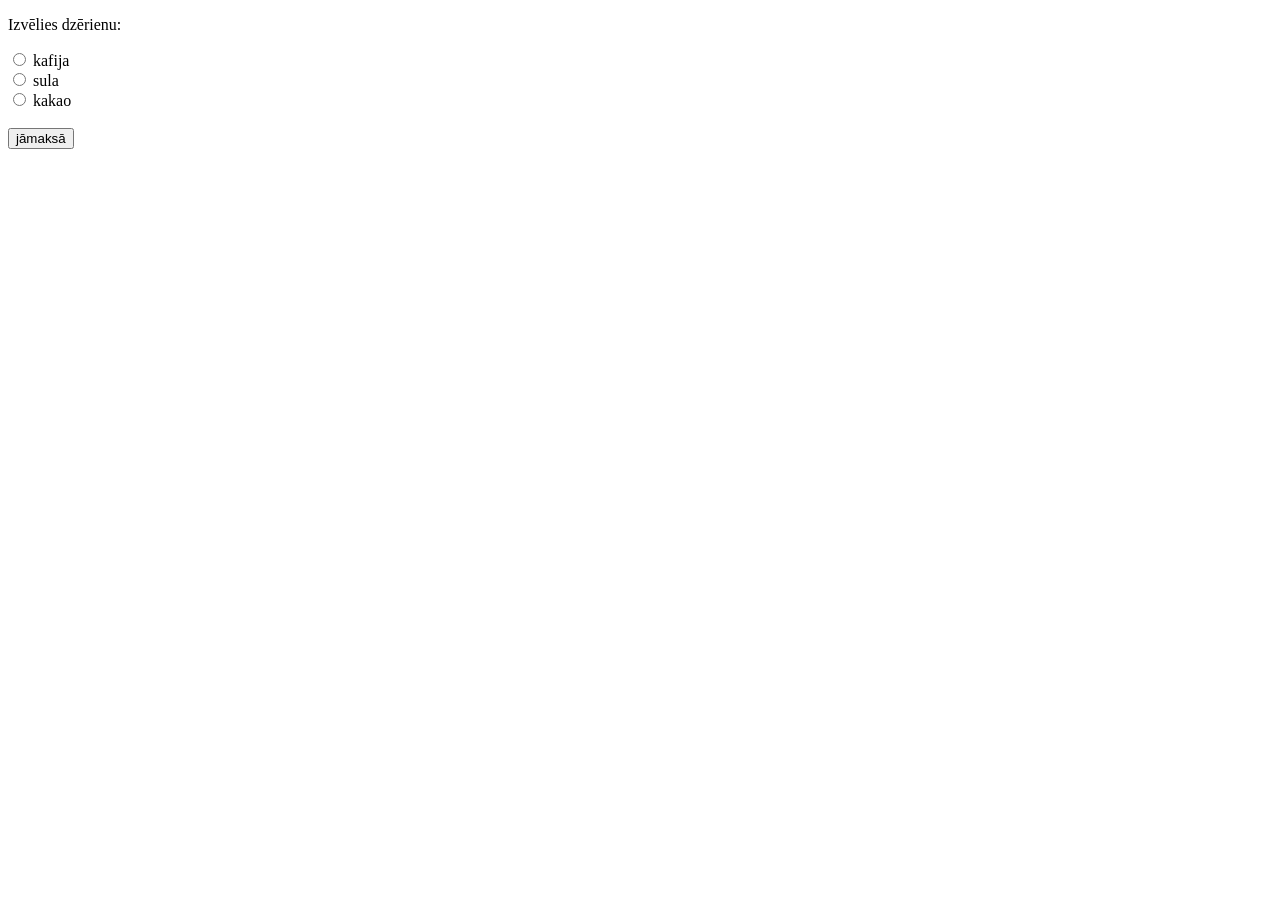
<file: JS/dzer.html>
<!DOCTYPE html>
<html>
<body>
<script>
function maksa(){
	let dz = document.getElementsByName('drink');
    for(i = 0; i < dz.length; i++) {
       if(dz[i].checked)
      	document.getElementById("cena").innerHTML = "Cena: " + dz[i].value + " €";
	}
}   
</script>

<p>Izvēlies dzērienu:</p>

<form>
  <input type="radio" name="drink" value="3.60"> kafija<br>
  <input type="radio" name="drink" value="2.50"> sula<br>
  <input type="radio" name="drink" value="3.20"> kakao<br><br>

  <input type="button" value="jāmaksā" onclick="maksa()">
  <span id="cena"></span>
</form> 

</body>
</html>
</file>
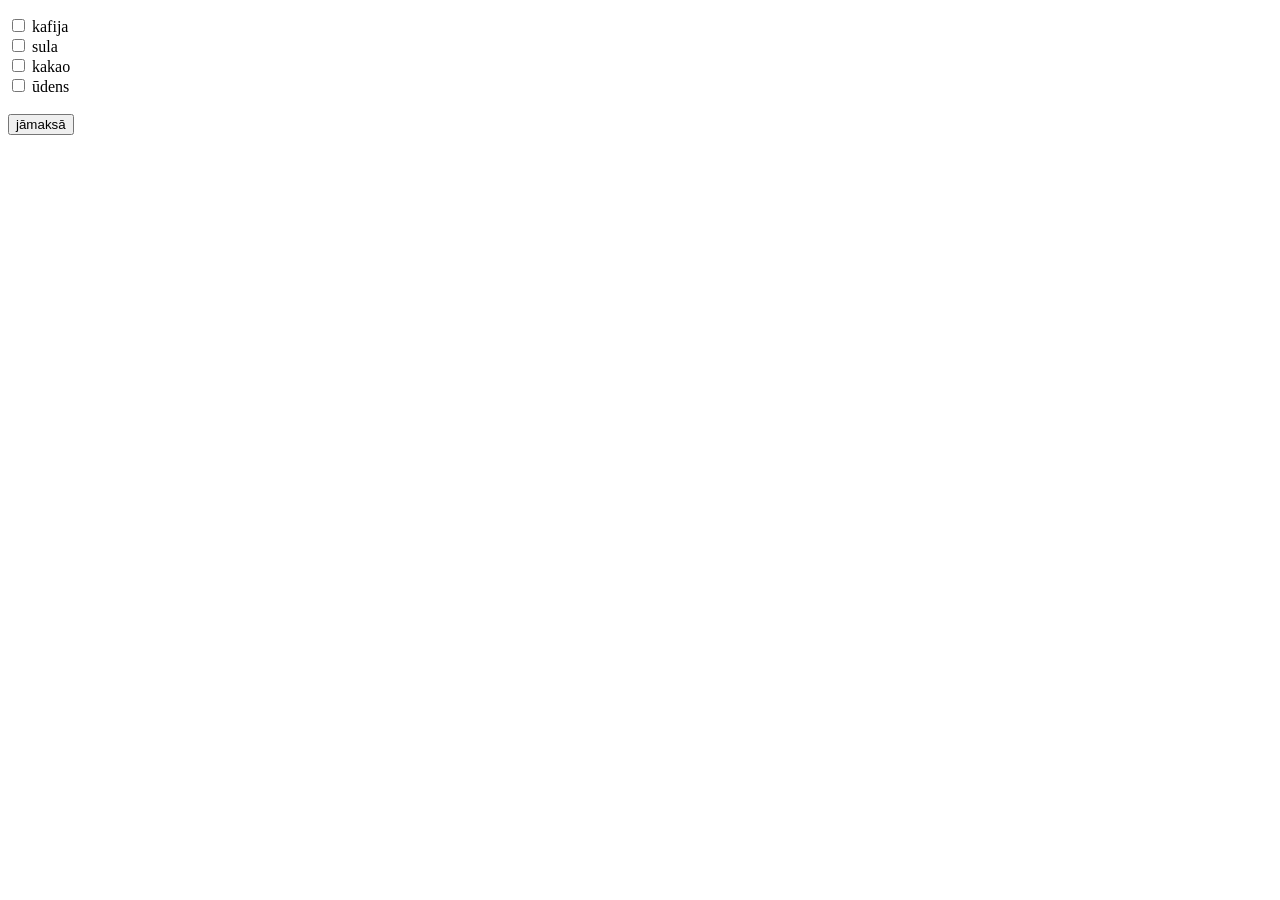
<file: JS/dzerdaudz.html>
<!DOCTYPE html>
<html>
<body>

<script>
function maksa(){
    let dz = document.getElementsByTagName('input');
    let sum = 0;

    for(let i = 0; i < dz.length; i++) {
        if(dz[i].type === "checkbox" && dz[i].checked) {
            sum += Number(dz[i].value);
        }
    }

    document.getElementById("maksa").innerHTML = "Jāmaksā " + sum.toFixed(2) + " €";
}
</script>

<p id="maksa"></p>

<form>
  <input type="checkbox" id="kafija" value="3.60">
  <label for="kafija">kafija</label><br>

  <input type="checkbox" id="sula" value="2.50">
  <label for="sula">sula</label><br>

  <input type="checkbox" id="kakao" value="3.20">
  <label for="kakao">kakao</label><br>

  <input type="checkbox" id="udens" value="1.00">
  <label for="udens">ūdens</label><br><br>

  <input type="button" value="jāmaksā" onclick="maksa()">
</form> 

</body>
</html>
</file>
<file: CSS/mansStils.css>
body{
font-family: "Poppins", sans-serif;
background-color:#ffe6f0;
}

.pink-bar{
background-color:#ff66b2;
color:white;
}

.section-title{
color:#cc0066;
}

header{
padding-top:100px;
padding-bottom:40px;
text-align:center;
}

h1{
font-weight:600;
color:#cc0066;
}

body {
  margin-top: 50px;
  background-color: #ffd6eb; /* light pink */
  font-family: 'Poppins', sans-serif;
}

.custom-nav {
  background-color: #ff4da6; /* darker pink */
}

.custom-nav .w3-button {
  color: white;
  font-weight: 500;
}

.custom-nav .w3-button:hover {
  background-color: #e60073; /* even darker on hover */
}

.w3-dropdown-content {
  background-color: #ffe6f2;
}
</file>
